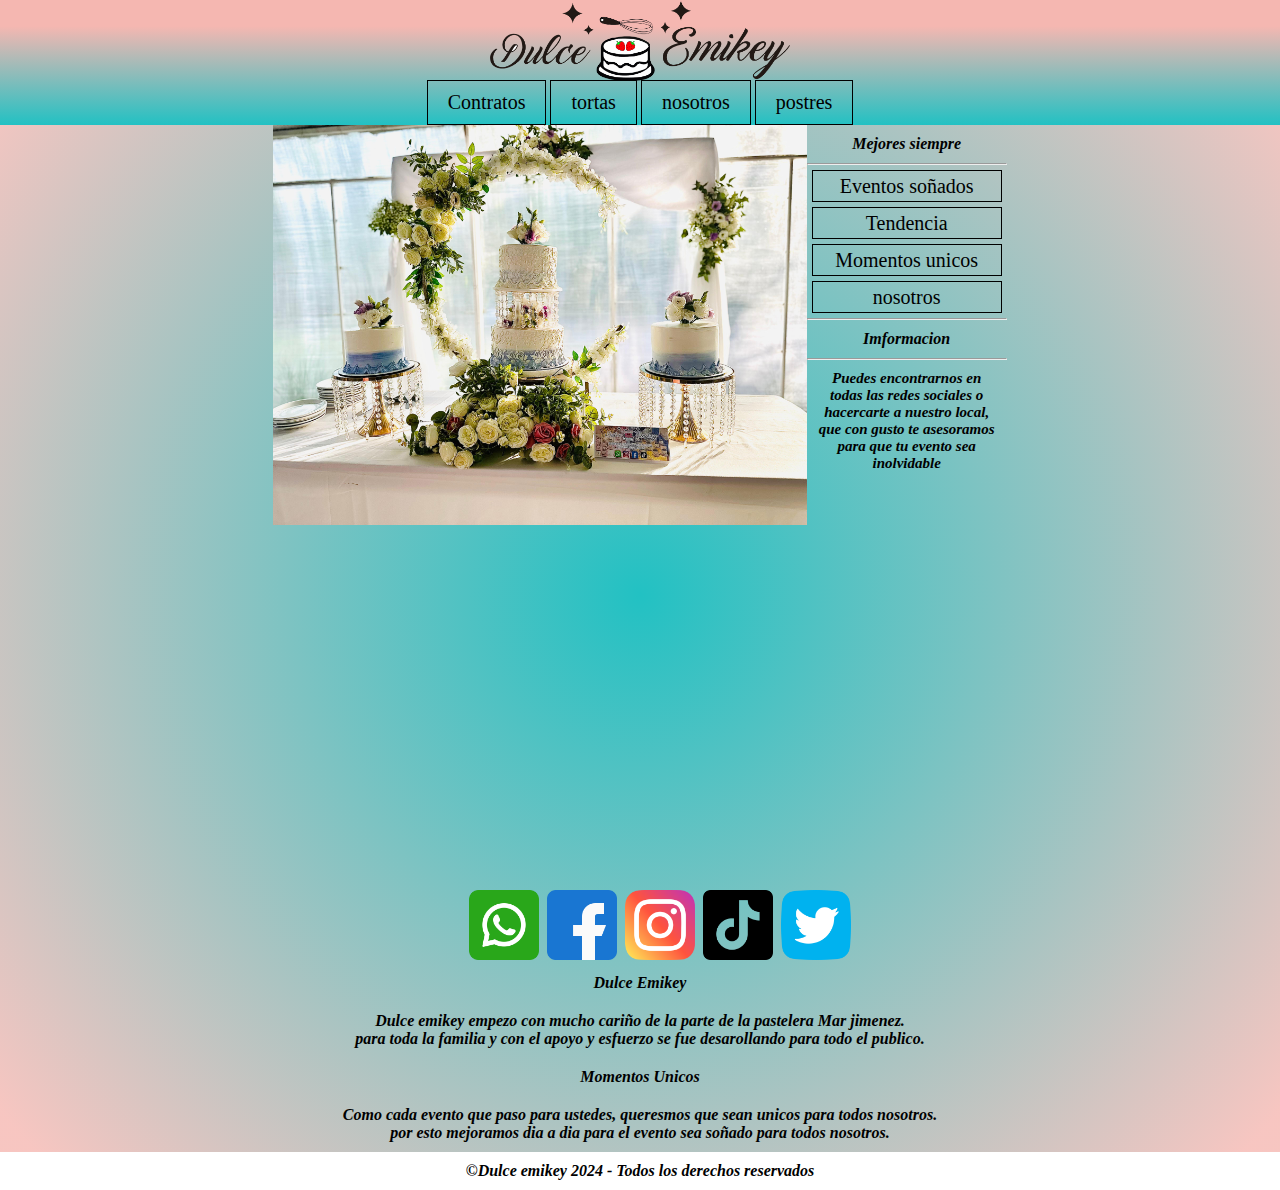
<file: index.html>
<!DOCTYPE html>
<html lang="es">
<head>
    <meta charset="UTF-8">
    <meta name="viewport" content="width=device-width, initial-scale=1.0">
    <title>Dulce Emikey</title>
    <link rel="stylesheet" href="styles.css">
</head>
<body>
    <header>                            <!--encabezado-->
        <nav class="fondo">
            <img src="sinfondo.png" alt="dulce" width="500px" class="fondo">
        </nav>
        <nav class="men">
            <ul>
                <li class="menu1"><a href="indexcontratos.html">Contratos</a></li>
                <li class="menu1"><a href="index3.html">tortas</a></li>
                <li class="menu1"><a href="index2.html">nosotros</a></li>
                <li class="menu1"><a href="index3.html">postres</a></li>
                
            </ul>
        </nav>
    </header>
                                    
                                <!--foto con menu lateral-->

    <section class="foto1 caja">
        <main class="container">
       
            <header>
                <nav>
                    <img src="foto1.jpg" alt="foto1" height="400vh">
                </nav>
            </header>
            <div class="derecho">
                <h3>Mejores siempre</h3><hr>
                <ul>
                    <li class="der3"><a href="@">Eventos soñados</a></li>
                    <li class="der3"><a href="@">Tendencia</a></li>
                    <li class="der3"><a href="@">Momentos unicos</a></li>
                    <li class="der3"><a href="index2.html">nosotros</a></li><hr>
                
                </ul>
                <h3>Imformacion</h3><hr>
                <P class="p1">Puedes encontrarnos en todas las redes sociales o hacercarte a nuestro local, que con gusto te asesoramos para que tu evento sea inolvidable</P>
            </div>
        </main>
    </section>
                                    <!--redes sociales-->
        <nav class="redes">
            <ul>
                <li class="menu2"><a href="https://api.whatsapp.com/message/3AHTSRGZQOMIL1?autoload=1&app_absent=0">
                    <img src="whatsapp.png" alt="contacto" width="70px">
                </a></li>
                <li class="menu2"><a href="https://www.facebook.com/dulce.emikey">
                    <img src="facebook.png" alt="facebook" width="70px">
                </a></li>
                <li class="menu2"><a href="https://www.instagram.com/dulce.emikey/">
                    <img src="instagram.png" alt="instagram" width="70px">
                </a></li>
                <li class="menu2"><a href="https://www.tiktok.com/@dulceemikey">
                    <img src="tik-tok.png" alt="tik-tok" width="70px">
                </a></li>
                <li class="menu2"><a href="https://api.whatsapp.com/message/3AHTSRGZQOMIL1?autoload=1&app_absent=0">
                    <img src="twitter.png" alt="twitter" width="70px">
                </a></li>
            </ul>
        </nav>
                                    <!--informacion de la pagina-->
    <article>
        <section class="posts">
            <article>
                <h2>Dulce Emikey</h2>
                <p>Dulce emikey empezo con mucho cariño de la parte de la pastelera Mar jimenez. <br> para toda la familia y con el apoyo y esfuerzo se fue desarollando para todo el publico.
                </p>
                <h2>Momentos Unicos</h2>
                <p>Como cada evento que paso para ustedes, queresmos que sean unicos para todos nosotros. <br> por esto mejoramos dia a dia para el evento sea soñado para todos nosotros.</p>
            </article>
        </section>
    </article>
                                    <!--pie de pagina-->
    <footer>
        <p>&copy;Dulce emikey 2024 - Todos los derechos reservados
        </p>
    </footer>

</body>
</html>
</file>
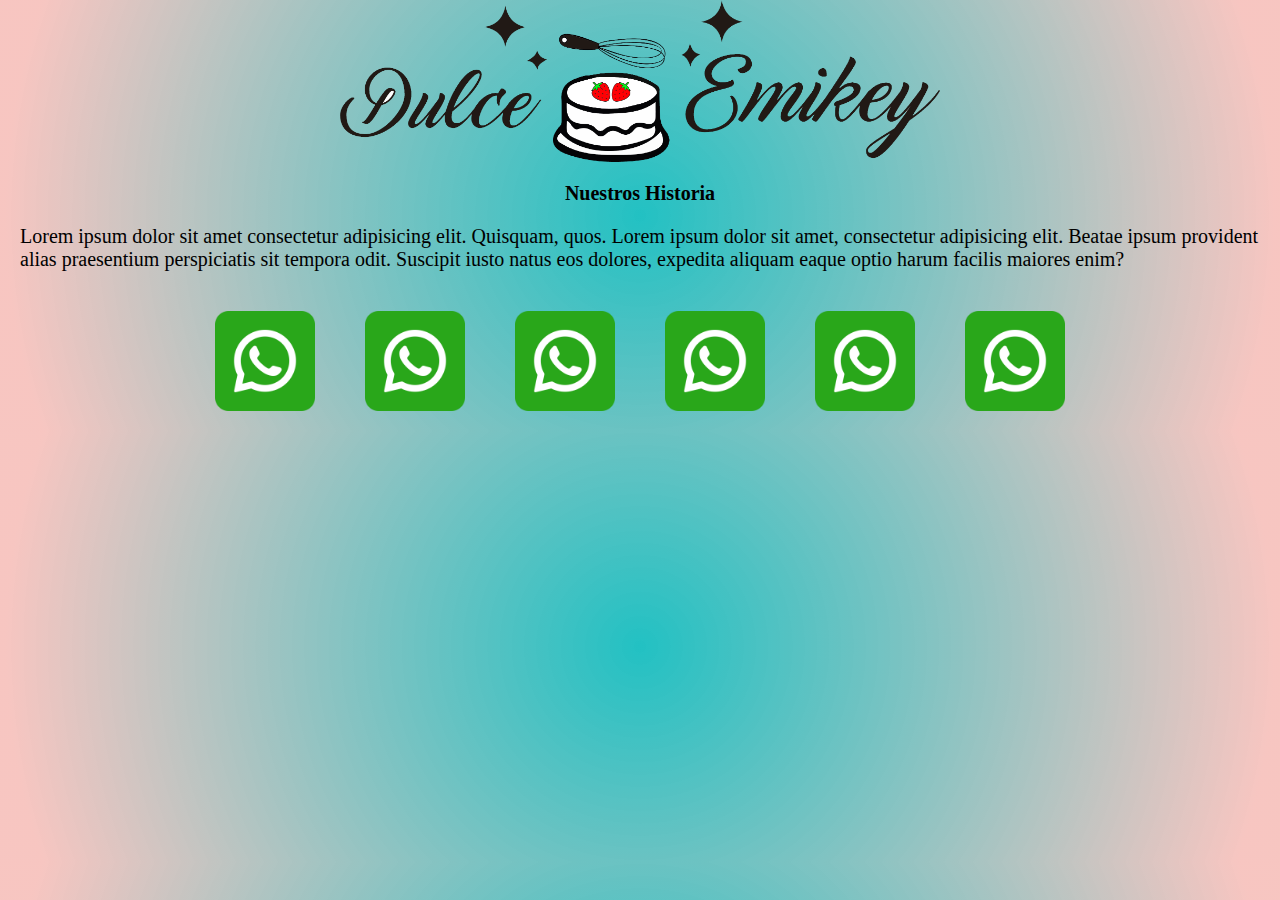
<file: index2.html>
<!DOCTYPE html>
<html lang="es">
<head>
    <meta charset="UTF-8">
    <meta name="viewport" content="width=device-width, initial-scale=1.0">
    <title>Dulce Emikey,pasteleria</title>
    <link rel="stylesheet" href="styles2.css">
</head>
<body>
    <header>
        <nav class="ldulce">
            <a href="index.html">
                <img src="sinfondo.png" alt="dulce" width="100px" class="logodulce">
            </a>
        </nav>
    </header>
    <main>
        <header class="historia">
            <h2>Nuestros Historia</h2>
            <p>Lorem ipsum dolor sit amet consectetur adipisicing elit. Quisquam, quos.
                Lorem ipsum dolor sit amet, consectetur adipisicing elit. Beatae ipsum provident alias praesentium perspiciatis sit tempora odit. Suscipit iusto natus eos dolores, expedita aliquam eaque optio harum facilis maiores enim?
            </p>
        </header>
        <div class="caja-container">
            <nav class="caja">
                <a href="@">
                    <img src="whatsapp.png" alt="whatsapp" width="100px">
                </a>
            </nav>
            <nav class="caja">
                <a href="@">
                    <img src="whatsapp.png" alt="whatsapp" width="100px">
                </a>
            </nav>
            <nav class="caja">
                <a href="@">
                    <img src="whatsapp.png" alt="whatsapp" width="100px">
                </a>
            </nav>
            <nav class="caja">
                <a href="@">
                    <img src="whatsapp.png" alt="whatsapp" width="100px">
                </a>
            </nav>
            <nav class="caja">
                <a href="@">
                    <img src="whatsapp.png" alt="whatsapp" width="100px">
                </a>
            </nav>
            <nav class="caja">
                <a href="@">
                    <img src="whatsapp.png" alt="whatsapp" width="100px">
                </a>
            </nav>
        </div>
    </main>
</body>
</html>
</file>
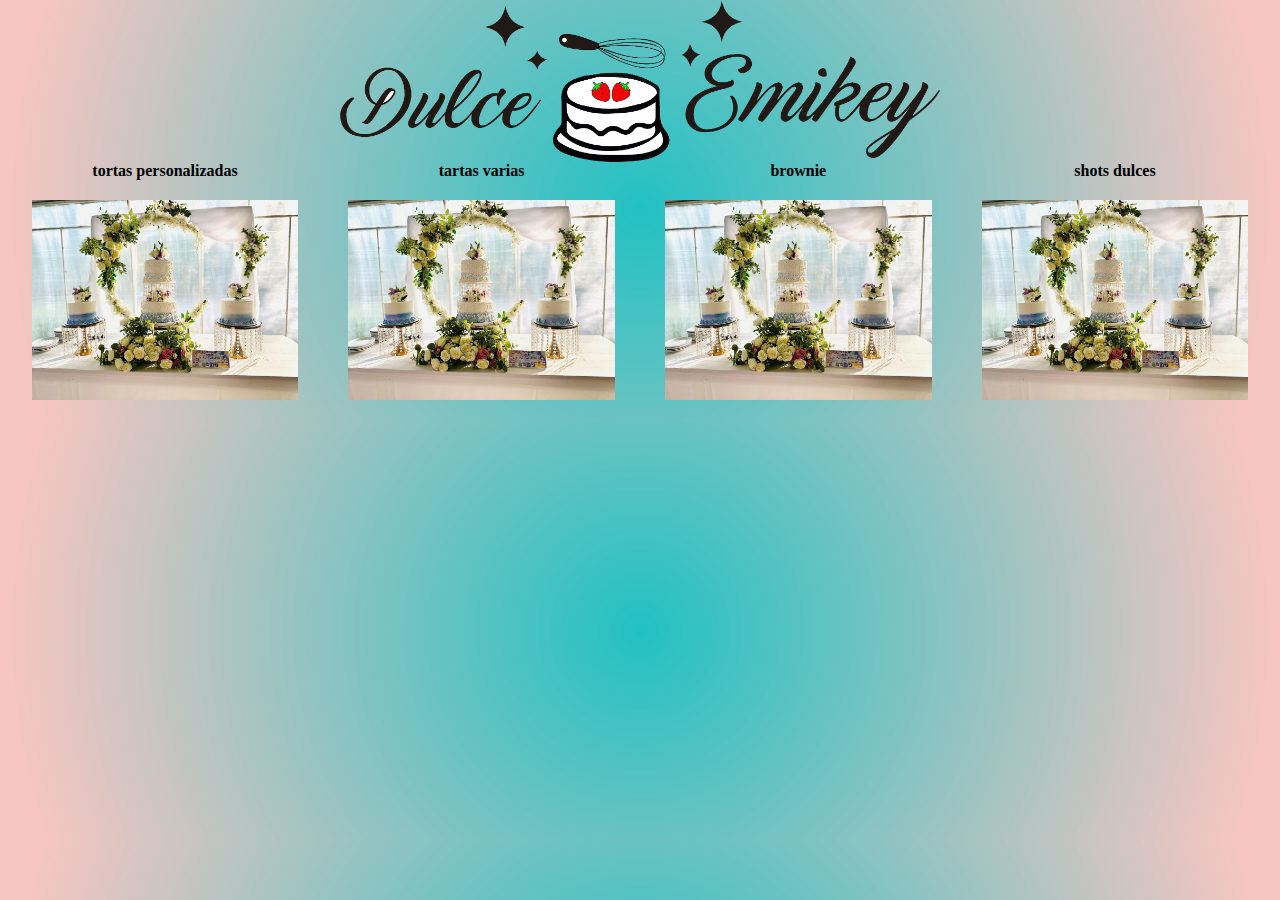
<file: index3.html>
<!DOCTYPE html>
<html lang="es">
<head>
    <meta charset="UTF-8">
    <meta name="viewport" content="width=device-width, initial-scale=1.0">
    <title>Dulce Emikey,tortas</title>
    <link rel="stylesheet" href="styles2.css">
</head>
<body>
    <header>
        <div class="ldulce">
            <a href="index.html">
                <img src="sinfondo.png" alt="dulce" width="600px" class="logodulce">
            </a>
        </div>
    </header>
    <main>
        <header>
            <div class="caja-container">
                <div><h4>tortas personalizadas</h4>
                    <a href="@">
                        <img src="foto1.jpg" alt="foto1" height="200px" >
                    </a>
                </div>
                <div><h4>tartas varias</h4>
                    <a href="@">
                        <img src="foto1.jpg" alt="foto1" height="200px">
                    </a>
                </div>
                <div><h4>brownie</h4>
                    <a href="@">
                        <img src="foto1.jpg" alt="foto1" height="200px">
                    </a>
                </div>
                <div><h4>shots dulces</h4>
                    <a href="@">
                        <img src="foto1.jpg" alt="foto1" height="200px">
                    </a>
            </div>
        </div>
        </header>
    </main>
</body>
</html>
</file>
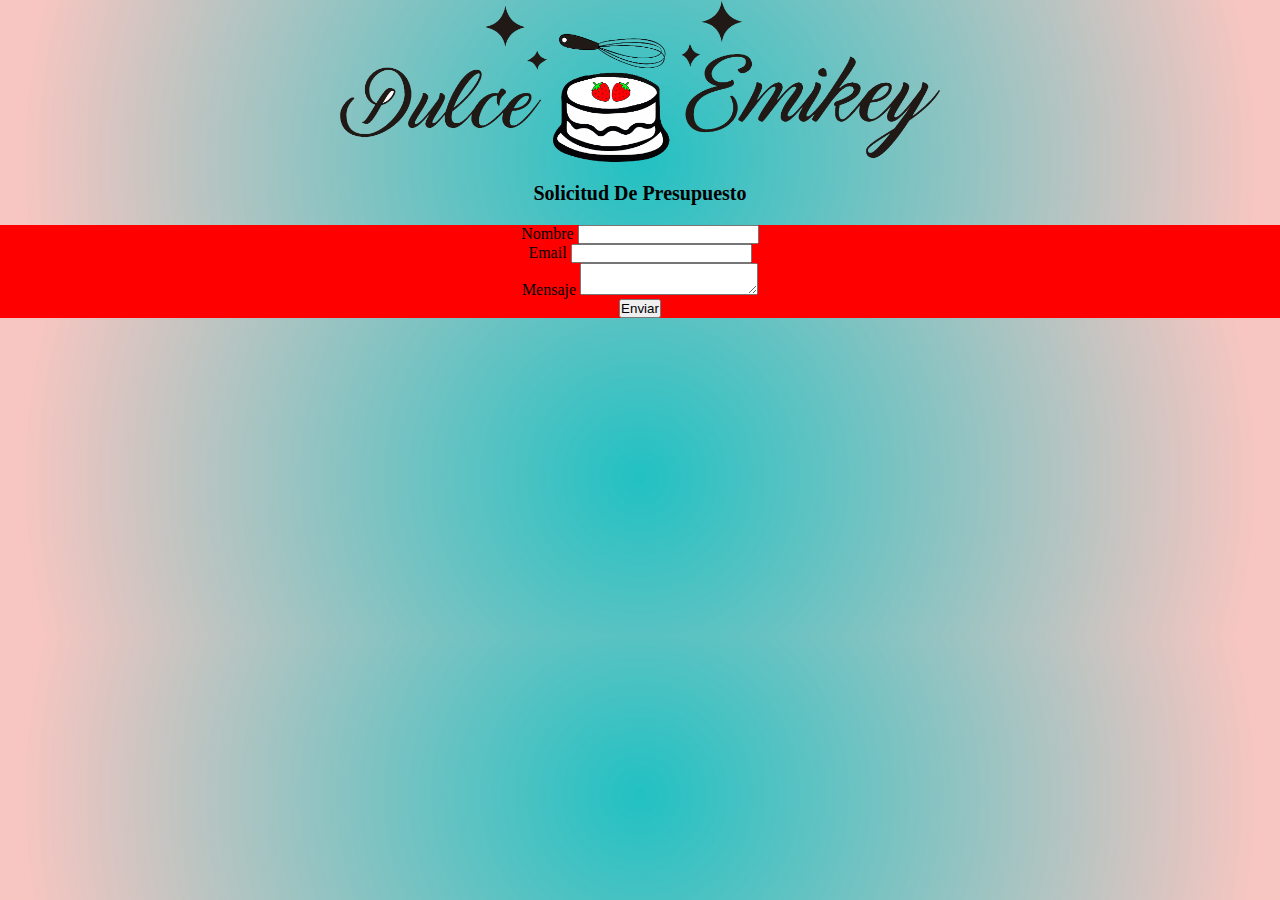
<file: indexcontratos.html>
<!DOCTYPE html>
<html lang="es">
<head>
    <meta charset="UTF-8">
    <meta name="viewport" content="width=device-width, initial-scale=1.0">
    <title>Dulce Emikey,Contratos</title>
    <link rel="stylesheet" href="styles2.css">
</head>
<body>
    <header>
        <div class="ldulce">
            <a href="index2.html">
                <img src="sinfondo.png" alt="dulce" width="600px" class="logodulce">
            </a>
        </div>
    </header>
    <section>
        <h1>Solicitud De Presupuesto</h1>
        <div class="formulario">
            
            <form action="registrardatos.php" method="post">
                <div class="formu">
                    <label for="nombre">Nombre</label>
                    <input type="text" name="nombre" id="nombre">
                </div>
                <div class="formu">
                    <label for="email">Email</label>
                    <input type="email" name="email" id="email">
                </div>
                <div class="formu">
                    <label for="mensaje">Mensaje</label>
                    <textarea name="mensaje" id="mensaje"></textarea>
                </div>
                <button type="submit">Enviar</button>
            </form>

        </div>
    </section>
</body>
</html>
</file>
<file: styles.css>
*{
    margin: 0;
    padding: 0;
}
body{
    background: rgb(34,193,195);
    background: radial-gradient(circle, rgba(34,193,195,1) 0%, rgba(245,183,177,0.7959558823529411) 94%);
}
.fondo{
    display: flex;                              /*mostrar los elementos en una linea*/
    justify-content: center;                   /*centrar los elementos*/
    align-items: center;                       /*centrar los elementos*/
    margin: 0;
}
.fondo img{
    display: block;                            /*mostrar los elementos en una linea*/
    width: 300px;                             /*ancho*/
}
header{
    background: rgb(34,193,195);
    background: linear-gradient(0deg, rgba(34,193,195,1) 0%, rgba(245,183,177,1) 79%);
    margin: 0;                             /*margen 0*/
    height: 125px;                          /*altura*/
}
.men {

    display: flex;                       /*mostrar los elementos en una linea*/
    justify-content: center;             /*centrar los elementos*/
    align-items: center;                 /*centrar los elementos*/
    padding: 1px;                       /*margen interior*/
    height: 40px;                        /*altura*/
    margin: 0;


}

.menu1 {
    display: inline-block;               /*mostrar los elementos en una linea*/
    justify-content: center;             /*centrar los elementos*/
    align-items: center;                 /*centrar los elementos*/
    padding: 10px 10px;                  /*margen interior*/
    margin: 0;                            /*margen 0*/
    border: 1px solid black;            /*borde*/
}
.men li:hover, .derecho li:hover{
    background: rgb(173, 162, 162);      /*color de fondo*/
    opacity: 0.5;
    
    
}

a {
    text-decoration: none;               /*sin subrayado*/
    color: black;                      /*color del texto*/
    font-size: 20px;                     /*tamaño de la letra*/
    padding: 10px;                       /*margen interior*/
    margin: 0;                           /*margen 0*/
    text-align: center;                  /*centrar el texto*/
}
h1{
    text-align: center;                   /*centrar el texto*/
    padding: 22px;                        /*margen interior*/
    
    

}
li{
    padding: 10px 10px;                   /*margen interior*/
    margin: 0 10px;                       /*margen 0 y los lados 10*/
}


.foto1, .container{
    display: flex;                           /*mostrar los elementos en una linea*/
    justify-content: center;                 /*centrar los elementos*/
    align-self: flex-start;                  /*aliniar al inicio*/

}

.container{

    position: relative;                      /*posicion relativa*/
    width: 90%;                              /*ancho*/
    height: calc(117vh - 300px);               /*altura */
    margin: 0;                               /*margen 0*/
    display: flex;                           /*mostrar los elementos en una linea*/

}
.derecho{

    width: 200px;                           /*ancho*/
}
.der3{
    list-style-type: none;                   /*sin puntos*/
    border: 1px solid black;               /*borde*/
    margin: 5px;                             /*margen 5*/
    display: flex;                           /*mostrar los elementos en una linea*/
    justify-content: center;                 /*centrar los elementos*/
    align-items: center;                     /*centrar los elementos*/
    height: 10px;                            /*altura*/

}
h3, P, h2{
    text-align: center;
    padding: 10px;
    font: oblique bold 100% cursive;
}
.p1{
    font-size: 15px;
}
.menu2{

    height: 50px;
    width: 50px;
    display: flex;                           /*mostrar los elementos en una linea*/
    justify-content: center;                 /*centrar los elementos*/
    align-items: center;                     /*centrar los elementos*/

}
.redes{
    display: flex;                              /*mostrar los elementos en una linea*/
    justify-content: center;                    /*centrar los elementos*/
    align-items: center;                        /*centrar los elementos*/
}

nav.redes ul li{          
    display: inline-block;                      /*mostrar los elementos en una linea*/
    gap: 20px;                                 /*espacio entre los elementos*/
    list-style: none;                          /*sin puntos*/
    padding: 0;                                /*margen interior 0*/
    margin: 12px;                               /*margen exterior 12*/
}
footer{
    background-color: white;                  /*color de fondo*/
}
.redes a img:hover{
    transform: scale(1.2);                      /* Aumenta el tamaño de la imagen */
}
@media (max-width: 600px) { /* Para pantallas de 600px o menos */
    .fondo img {
        width: 100%; /* Ajusta la imagen al 100% del contenedor */
    }
    .container {
        flex-direction: column; /* Cambia la dirección del flex a columna */
        height: auto; /* Permite que la altura se ajuste automáticamente */
    }
    .derecho {
        width: 100%; /* Ajusta el ancho al 100% */
    }
    .menu1 {
        padding: 5px; /* Reduce el padding para pantallas pequeñas */
    }
    h1 {
        font-size: 24px; /* Ajusta el tamaño de la fuente */
    }
    li {
        margin: 5px 0; /* Cambia el margen para mejor visualización */
    }
}
</file>
<file: styles2.css>
* {
    margin: 0;
    padding: 0;
}
.ldulce a{
    margin: 0;
}
body{
    background: rgb(34,193,195);
    background: radial-gradient(circle, rgba(34,193,195,1) 0%, rgba(245,183,177,0.7959558823529411) 94%);
}
.logodulce{
    width: 600px;                                 /* ancho de la caja*/

}
nav{
    display: flex;                               /* Alinea los elementos en una fila */
    justify-content: center;                    /* Ajusta los elementos en el centro */
    align-items: center;                        /* Ajusta los elementos en el centro */
}
h1, h2, p, a{
    font-size: 20px;                            /* Tamaño de la fuente */
    display: flex;                               /* Alinea los elementos en una fila */
    justify-content: center;                    /* Ajusta los elementos en el centro */
    align-items: center;                        /* Ajusta los elementos en el centro */
    margin: 20px;                               /* Margen de la caja */
}
.caja-container {
    display: flex;                               /* Alinea los elementos en una fila */
    justify-content: center;                     /* Ajusta los elementos en el centro */    
    align-items: center;                         /* Ajusta los elementos en el centro */
    flex-wrap: wrap;                             /* Ajusta los elementos en filas */
    gap: 10px;                                   /* Espacio entre los elementos */
}
.caja{
    width: 100px;                               /* Ancho de la caja */
    height: 100px;                              /* Alto de la caja */
    margin: 20px;                               /* Margen de la caja */
    float: left;                                /* Alinea a la izquierda */
    display: flex;                              /* Alinea los elementos en una fila */
    justify-content: center;                    /* Ajusta los elementos en el centro */
    align-items: center;                        /* Ajusta los elementos en el centro */
}
.caja-container img:hover {
    transform: scale(1.2); /* Agranda la imagen al 120% */
    transition: transform 0.3s ease; /* Añade una transición suave */
}
.formulario{
    background-color: red;
    display: flex;
    justify-content: center;
    align-items: center;
}
div{
    text-align: center;
}
</file>
